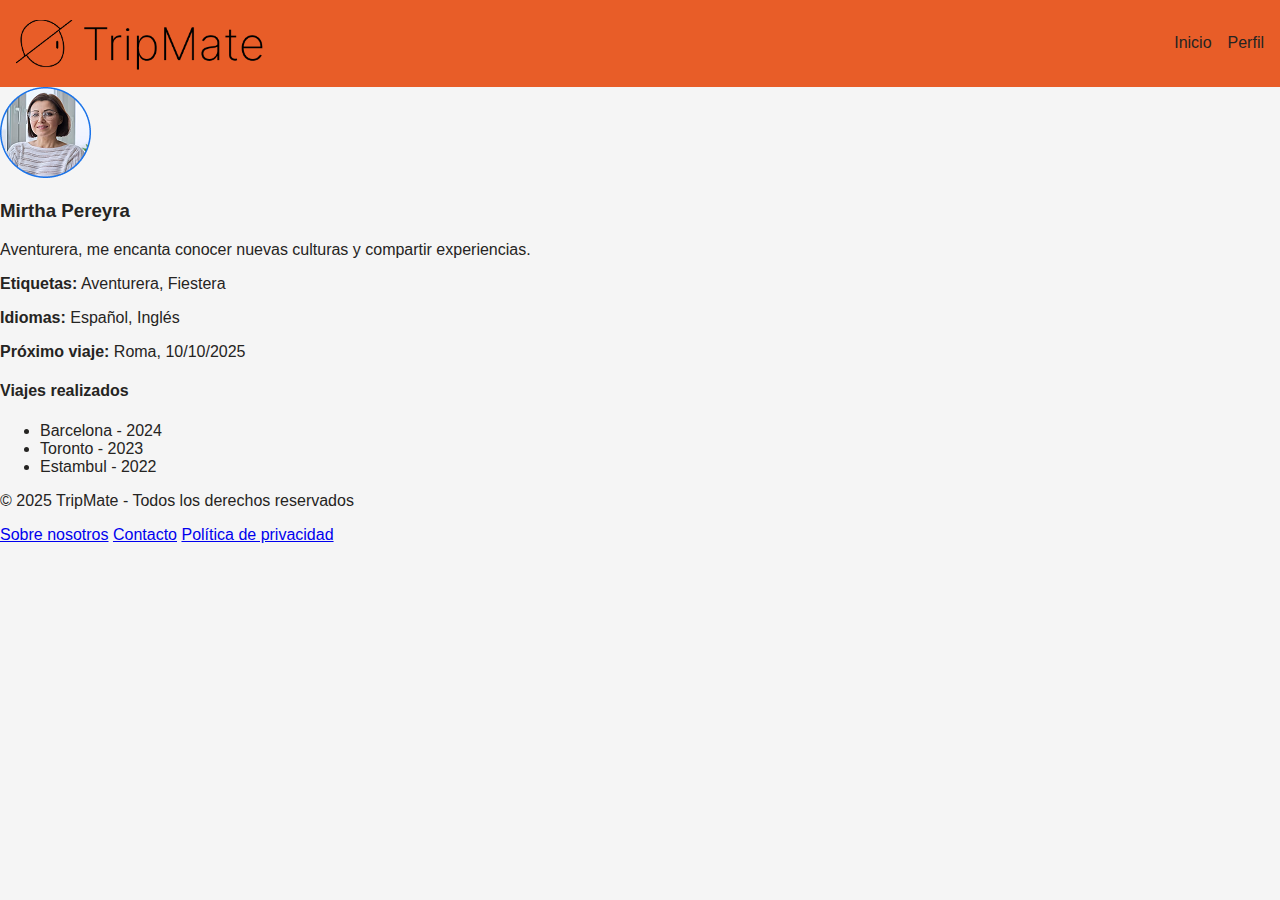
<file: perfil.html>
<!DOCTYPE html>
<html lang="en">

<head>
    <meta charset="UTF-8">
    <meta name="viewport" content="width=device-width, initial-scale=1.0">
    <link rel="stylesheet" href="sass/style.css">
    <title>Perfil</title>
</head>

<body>
    <header>
        <nav>
      <img src="media/logo.png" alt="Logo de la aplicación" class="logo">
            <ul>
                <li><a href="index.html">Inicio</a></li>
                <li><a href="perfil.html" class="activo">Perfil</a></li>
            </ul>
        </nav>
    </header>

    <main>
        <section class="perfil">
            <div class="perfil-card">
                <img src="media/Foto de perfil.png" alt="Foto de perfil de Mirtha Pereyra" class="foto-perfil">

                <h3>Mirtha Pereyra</h3>

                <p class="bio">Aventurera, me encanta conocer nuevas culturas y compartir experiencias.</p>

                <div class="detalles">
                    <p><strong>Etiquetas:</strong> Aventurera, Fiestera</p>
                    <p><strong>Idiomas:</strong> Español, Inglés</p>
                    <p><strong>Próximo viaje:</strong> Roma, 10/10/2025</p>
                </div>

                <div class="viajes-pasados">
                    <h4>Viajes realizados</h4>
                    <ul>
                        <li>Barcelona - 2024</li>
                        <li>Toronto - 2023</li>
                        <li>Estambul - 2022</li>
                    </ul>
                </div>
            </div>
        </section>
    </main>


    <footer class="footer">
        <div class="footer-contenido">
            <p>&copy; 2025 TripMate - Todos los derechos reservados</p>
            <nav>
                <a href="#">Sobre nosotros</a>
                <a href="#">Contacto</a>
                <a href="#">Política de privacidad</a>
            </nav>
        </div>
    </footer>
</body>
<script src="assets/main.js"></script>

</html>
</file>
<file: sass/style.css>
body {
  font-family: "Arial", sans-serif;
  margin: 0;
  background: #f5f5f5;
  color: #252422;
}

header {
  background: #e85d28;
  color: #ffffff;
  padding: 1em;
}
header nav {
  display: flex;
  justify-content: space-between;
  align-items: center;
}
header nav img {
  width: 20%;
}
header nav ul {
  list-style: none;
  display: flex;
  gap: 1em;
}
header nav ul li a {
  color: #252422;
  text-decoration: none;
}

#fondo {
  background-image: url("../media/fondo.jpg");
  padding-bottom: 1em;
  padding-top: 1em;
  background-size: cover;
  background-position: center;
}
#fondo .buscador {
  background: #ffffff;
  padding: 2em;
  margin: 2em auto;
  width: 80%;
  max-width: 600px;
  border-radius: 10px;
  box-shadow: 0 4px 10px rgba(0, 0, 0, 0.1);
}
#fondo .buscador form {
  display: grid;
  gap: 1em;
}
#fondo .buscador form input,
#fondo .buscador form select,
#fondo .buscador form button {
  padding: 0.8em;
  border: 1px solid rgb(142.4647887324, 139.1549295775, 132.5352112676);
  border-radius: 5px;
}
#fondo .buscador form button {
  background: #e85d28;
  color: #ffffff;
  font-weight: bold;
  cursor: pointer;
  border: none;
}
#fondo .buscador form button:hover {
  background: rgb(199.6428571429, 70.5714285714, 21.3571428571);
}

#resultados {
  display: flex;
  flex-wrap: wrap;
  justify-content: center;
  gap: 1em;
  margin-top: 1em;
}
#resultados .card {
  width: 200px;
  text-align: center;
  padding: 10px;
  border-radius: 5px;
  color: #252422;
}
#resultados .alto {
  background-color: #99e49b;
}
#resultados .medio {
  background-color: #f4a261;
}
#resultados .bajo {
  background-color: #d86060;
}

.actividades {
  width: 80%;
  margin-top: 2em;
  padding: 1em;
  background: #ffffff;
  border-radius: 10px;
  box-shadow: 0 4px 10px rgba(0, 0, 0, 0.1);
  text-align: left;
}
.actividades h3 {
  color: #e85d28;
  margin-bottom: 0.5em;
}
.actividades p {
  line-height: 1.5;
  font-size: 0.95rem;
}

.destinos {
  text-align: center;
}
.destinos h2 {
  margin-top: 3em;
  margin-bottom: 1em;
}
.destinos .cards-destino {
  display: flex;
  justify-content: center;
  gap: 1em;
  margin-top: 1em;
  flex-wrap: wrap;
}
.destinos .cards-destino .card-destino {
  background: #403d39;
  color: #ffffff;
  padding: 1.5em;
  border-radius: 10px;
  width: 200px;
  box-shadow: 0 4px 10px rgba(0, 0, 0, 0.1);
  transition: transform 0.2s;
}
.destinos .cards-destino .card-destino:hover {
  transform: scale(1.05);
}

.experiencias {
  text-align: center;
  margin: 0 auto;
  background: radial-gradient(circle, #e85d28, #ffffff);
  width: auto;
  padding: 2em;
}
.experiencias h2 {
  color: #ffffff;
  text-shadow: 0 4px 10px rgba(0, 0, 0, 0.1);
}
.experiencias #experiencia {
  display: flex;
  justify-content: center;
}
.experiencias .card-exp {
  background: #ffffff;
  padding: 2em;
  border-radius: 10px;
  box-shadow: 0 4px 10px rgba(0, 0, 0, 0.1);
  margin-bottom: 0 auto 1em auto;
  max-width: 70%;
}
.experiencias .card-exp h3 {
  color: #e85d28;
  margin-bottom: 0.5em;
  font-size: 1.2rem;
}
.experiencias .card-exp p {
  color: #252422;
  line-height: 1.4;
}
.experiencias button {
  background: #252422;
  color: #ffffff;
  border: none;
  padding: 1em 1.5em;
  margin: 1em;
  border-radius: 30px;
  cursor: pointer;
  font-size: 1.2em;
  font-weight: bold;
  box-shadow: 0 4px 10px rgba(0, 0, 0, 0.1);
}
.experiencias button:hover {
  background: rgb(10.4225352113, 10.1408450704, 9.5774647887);
}/*# sourceMappingURL=style.css.map */
</file>
